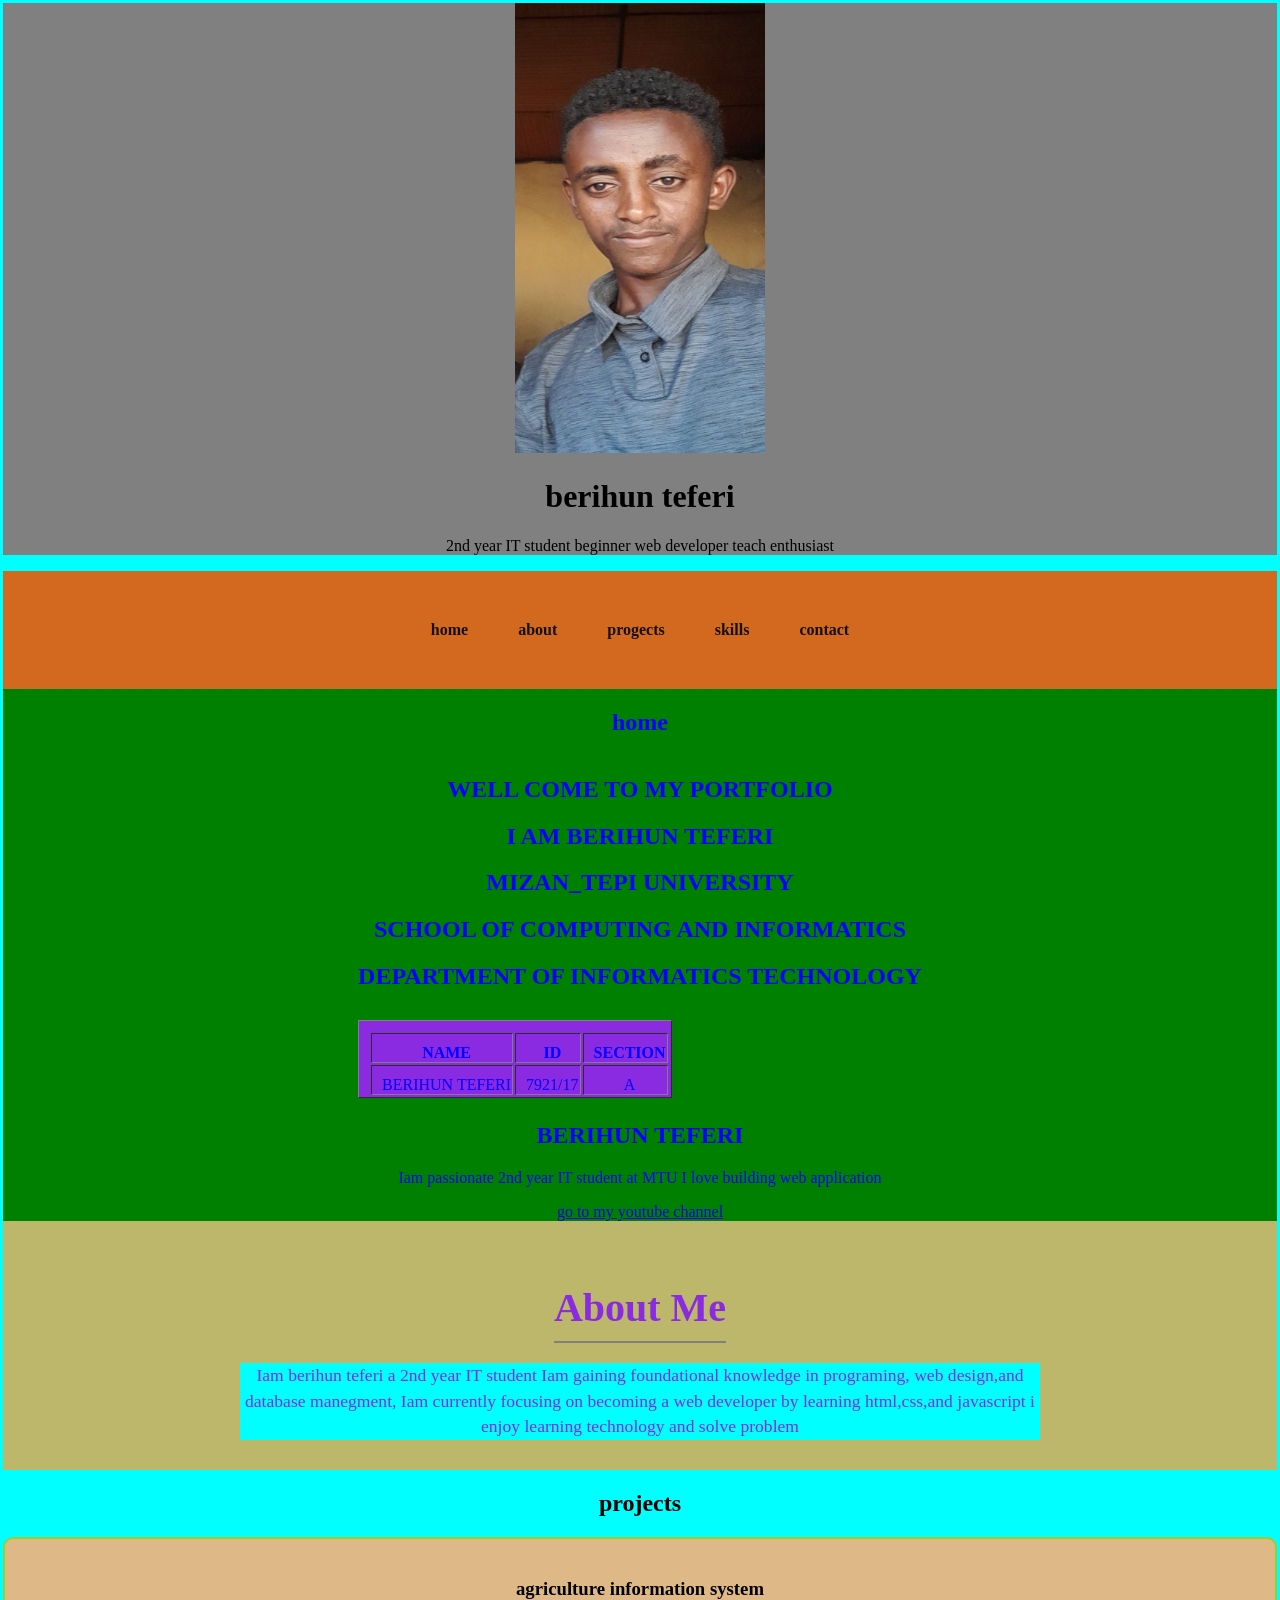
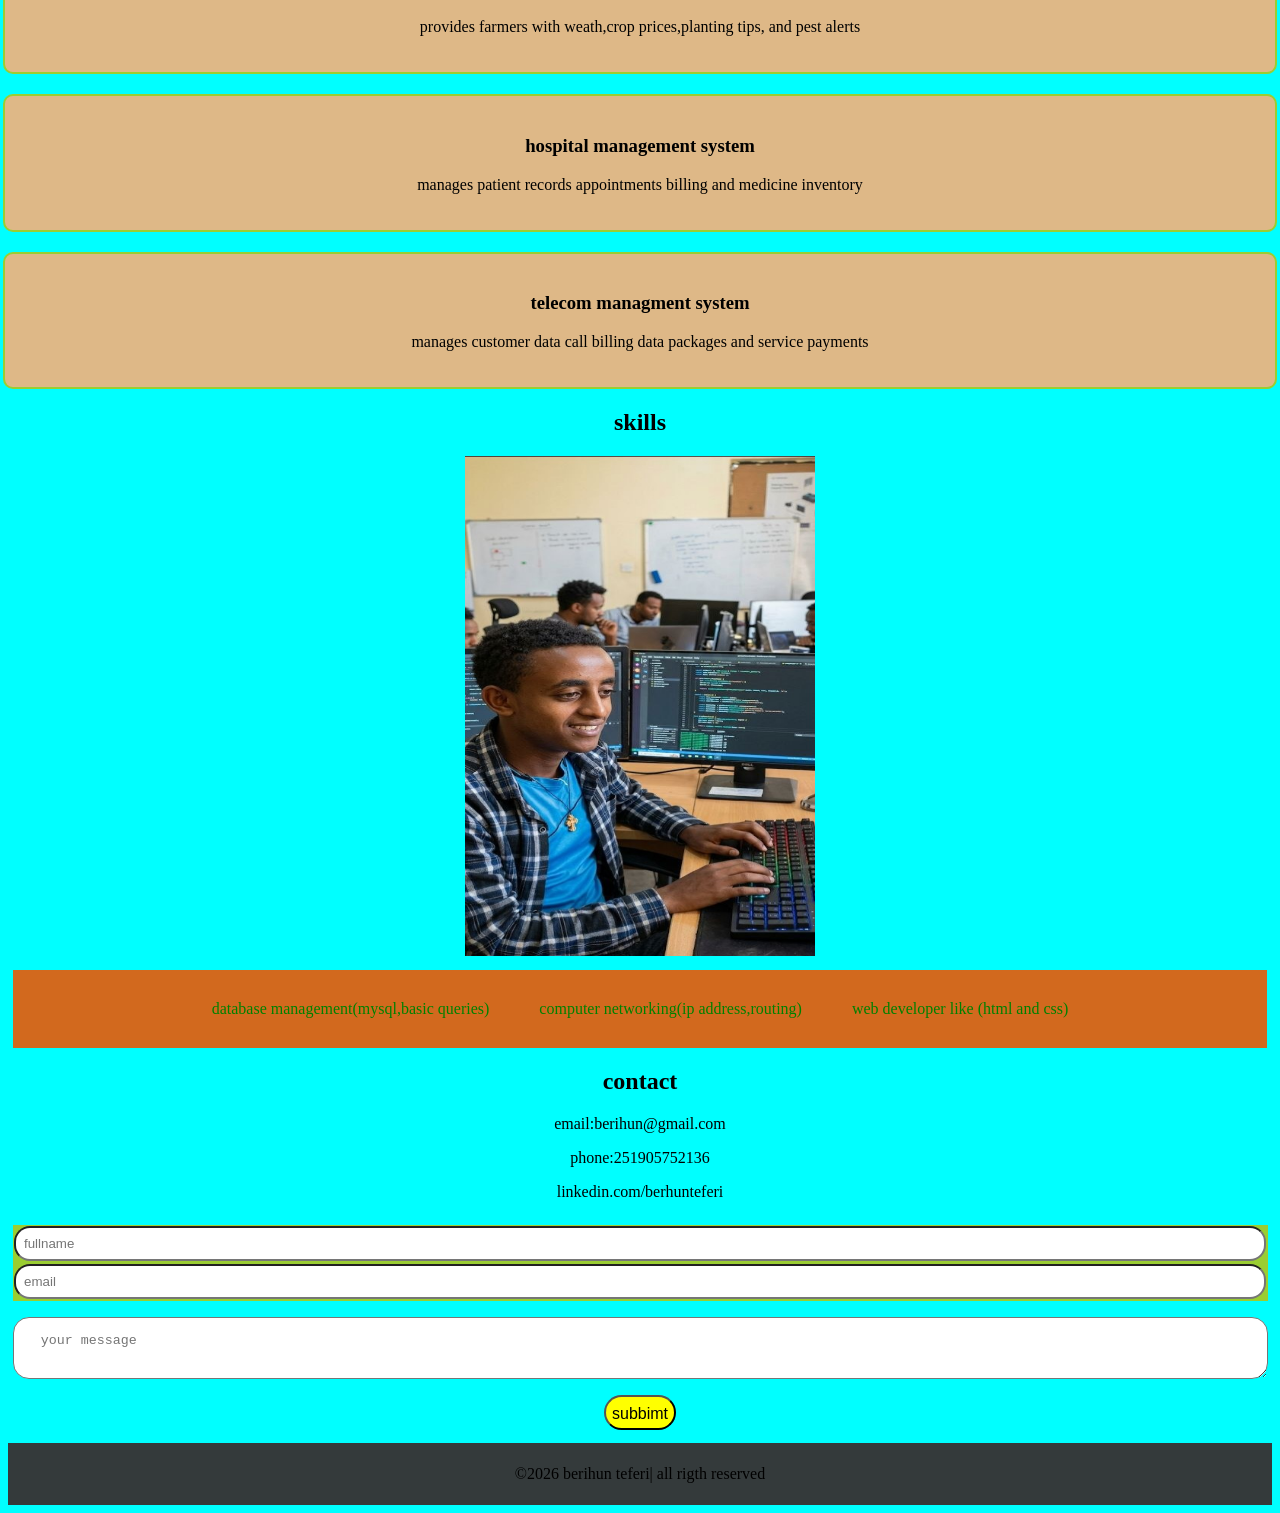
<file: index.html>
<!DOCTYPE html>
<html lang="en">
<head>
    <meta charset="UTF-8">
    <meta name="viewport" content="width=device-width, initial-scale=1.0">
    <title>my portfolio</title>
    <link rel="stylesheet" href="style.css">
</head>
<body>
  <header> <img src="Myphoto1.jpg" alt="image" width="250" height="450">
         <h1 >berihun teferi </h1>
    <p>2nd year IT student beginner web developer teach enthusiast</p> </header>
    <nav>
        <ul>
            <li><a href="#home">home</a></li>
            <li><a href="#about">about</a></li>
        <li><a href="#projects">progects</a></li>
        <li><a href="#skills">skills</a></li>
    <li><a href="#contact">contact</a></li>
</ul>
    </nav>
     <section id="home">
        <h2>home</h2> 
        <div class="home">
    <h1> WELL COME TO MY PORTFOLIO</h1>
            <h1> I AM <strong> BERIHUN TEFERI </strong></h1>
            <h1>MIZAN_TEPI UNIVERSITY</h1>
            <h1>SCHOOL OF COMPUTING AND INFORMATICS</h1>
            <h1>DEPARTMENT OF INFORMATICS TECHNOLOGY</h1>
            <table border="1" newspane="0">
      <tr>
        <th> NAME</th>
        <th> ID</th>
        <th>SECTION</th>
      </tr>
      <tr>
      <td> BERIHUN TEFERI</td>
      <td>7921/17</td>
      <td>A</td>
      </tr>

    </table>   
        </div>
            <div class="home">
              <h2> <SPan> BERIHUN TEFERI</SPan></h2>
              <p>Iam passionate 2nd year  IT student at MTU I love building web application</p>
        <a href="https://www.youtube.com/@beri.1221-b4t/ ">go to my youtube channel </a>
        </div>

    </section>
    <section id="about">
        <h2>about me</h2>
    <p> Iam berihun teferi a 2nd year IT student
    Iam gaining foundational knowledge in programing,
web design,and database manegment,
Iam currently focusing on becoming a web developer by 
learning html,css,and javascript i enjoy learning technology 
and solve problem</p></section>
<section id="projects"> 
    <h2> projects</h2>
    <div class="project">
        <h3>agriculture information system </h3>
            <p> provides farmers with weath,crop prices,planting 
                tips, and pest alerts</p>
        
    </div>
    <div class="project">
        <h3>hospital management system</h3>
        <p>manages patient records appointments
            billing and medicine inventory
        </p>
    </div>
    <div class="project">
        <h3> telecom managment system</h3> 
    <p> manages customer data call billing data packages and service payments</p>
</div>
</section>
<section id="skills">
    <h2>skills</h2> 
<img src="Photo1.jpg"alt="myphoto" width ="350" height ="500">
    
    <ul>
    <li>database management(mysql,basic queries)</li>
<li>computer networking(ip address,routing)</li>
<li>web developer like (html and css)</li>
</ul>

</section>
<section id="contact">
    <h2> contact</h2>
    <p>email:berihun@gmail.com</p>
    <p>phone:251905752136</p>
    <p> <linkedin: <a href="#">linkedin.com/berhunteferi</a></p>
    <form action="contact"> 
        <label for="fullname">
            <input type="text"name="fullname" placeholder="fullname"required>
   <input type="email"="email" placeholder="email" required>
   </label>

<textarea placeholder="your message"></textarea>

<button type="submit">subbimt</button>
</form>

</section>
<footer id="footer"> 
    <p> &copy;2026 berihun teferi| all rigth reserved </p>

</footer>
    
</body>
</html>
</file>
<file: style.css>
body{
        background-color: aqua;
        padding: 1px;
        margin: 2px;
        text-align: center;}

header{
    background-color: gray;
    padding:0px;
        margin:0px;
        display-flex;
justify-content:center;}
.nav-menu {
  display: flex;              
  "space-around";
  align-items: center;        
  gap: 20px;                 
         
  width: 100%;               
}

.nav-menu a {
  text-decoration: none;
  font-weight: bold;
  color: black;              
}

    table{
    background-color: blueviolet;
    text-align: center;
}
table,th,tr,td{
    text-align: center;
 padding : 10px;
 justify-content: center;
 margin: 0px;
 margin-top: 30px;
 margin-bottom: 4px;
 padding-bottom: 0px;
 padding-left: 10px;
 padding-right: 1px;
}

#home{
    background-color:green;
    display: flex;
    flex-direction: column;
    align-items: center;
    justify-content: center;
    text-align: center;
    min-height: 30vh;
    color: blue;
        
        
}
#about{
    background-color: darkkhaki;
    padding: 30px;
    text-align: center;
    color: blueviolet;
}
#about h2{
    font-size: 2.5rem;
    margin-bottom: 20px;
    text-transform: capitalize;
    border-bottom:2px solid gray;
display: inline-block;
padding-bottom: 10px;
}
#about p{
    background-color:aqua;
    max-width: 800px;
    margin: 0 auto;
    line-height: 1.6rem;
    font-size: 1.1rem;
}
nav,ul{background-color:yellowgreen;
      justify-content:center;
      margin:0px;
       padding:0px;
       gap:5px:}
header  nav,ul{
    list-style: none;
    padding:0px;
    margin: 0px;
    display: flex;
gap: 10px;
align-items: center;
    background-color:gray;
}

nav,ul,li{
    padding:10px ;
    margin: 10px;
 background-color:chocolate;
        color:green;        
}
nav,ul,li a:hover{
 color:red;
}

nav,ul li a{
    color: rgb(19,17,17);
    text-decoration: none;
font-weight: bold;
    margin: auto;
    
}
.project
{
border: 2px solid yellowgreen;
padding: 20px;
margin: 20px;
background-color: burlywood;
box-shadow: 0 4px 8px rgb(0,0,0,0,1);
border-radius: 10px;
transition: transform 0.3s;
text-align: center;
 max-width: 1000%;
 margin: auto;
 margin-bottom: 20px;
}
.project.project:haver{
 transform: scale(1.05);
}  
form{
    display:grid;
    gap:1rem;
        background-color:aqua,
                
 }
 label{
    display:grid;
         background-color:yellowgreen;
         color:blueviolet;
 }
 form,input{
    border: 0.px solid #f4f4f4;
    padding:0.5rem;
    margin: 1.5px;
    border-radius: 1rem;

         color:greenyellow; }
 textarea{
    border-radius:1rem;
    padding:0.95rem 1.7rem;
         background-color:white;
         color:blue;
 }
 button{
    display:grid;
    margin:center;
    padding:0.5rem 0.4rem 0.3rem;
   font-weight:70px;
    border-radius:996px;
    justify-self: center;
background-color:yellow;
        font-size: 1rem;

}
footer{
   background: #343a3b;
   padding: 6px;
   margin: 5px;
}
</file>
